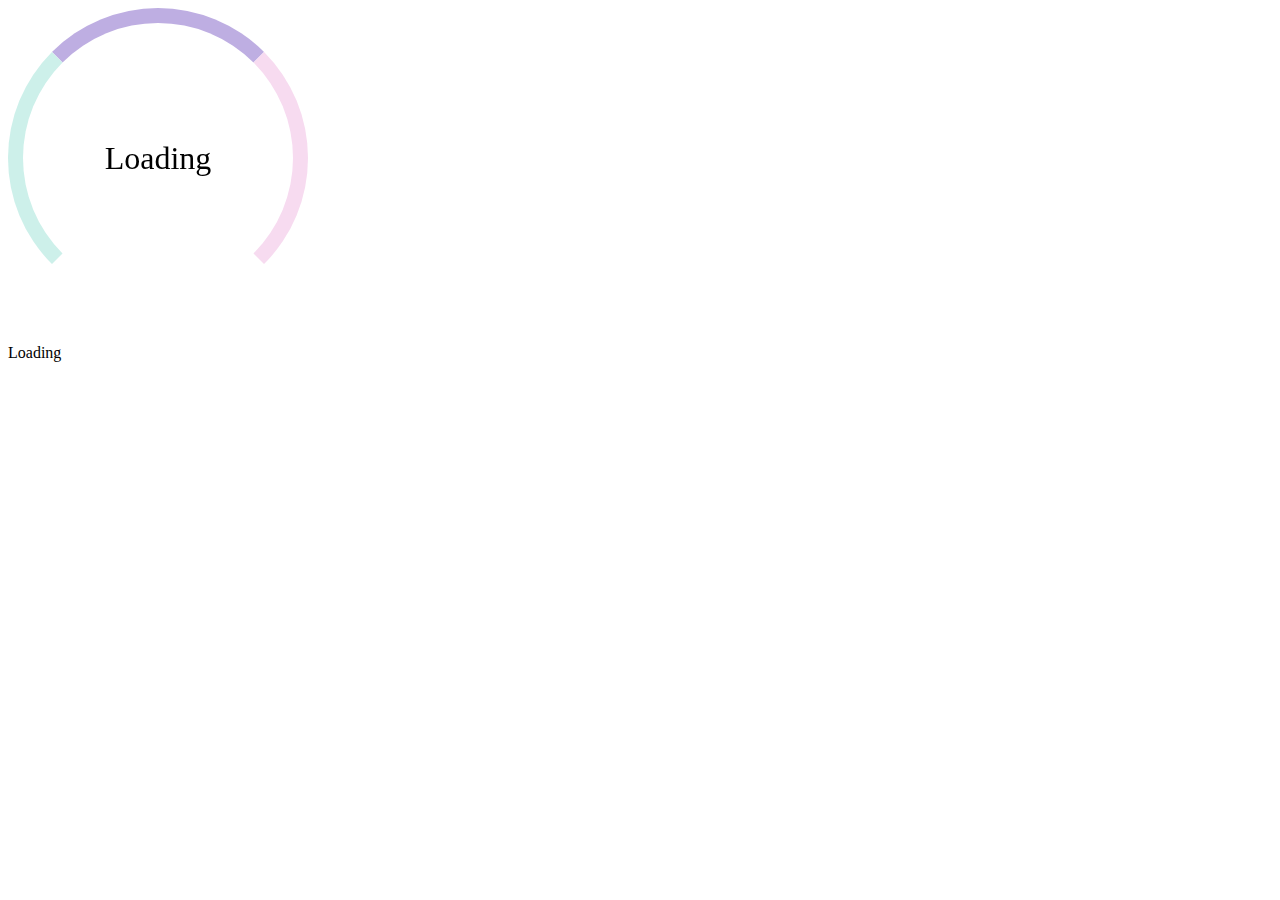
<file: js/index.html>
<!DOCTYPE html>
<html lang="en">
<head>
  <meta charset="UTF-8">
  <meta http-equiv="X-UA-Compatible" content="IE=edge">
  <meta name="viewport" content="width=device-width, initial-scale=1.0">
  <title>Document</title>
  <link rel="stylesheet" href="../css/style.css">
</head>
<body>
  <div class="spinner">
    Loading
    <div class="spinner-sector spinner-sector-red"></div>
    <div class="spinner-sector spinner-sector-blue"></div>
    <div class="spinner-sector spinner-sector-green"></div>
  </div>

  <br />
  <br />

  <div class="spinner-2">Loading</div>
</body>
</html>
</file>
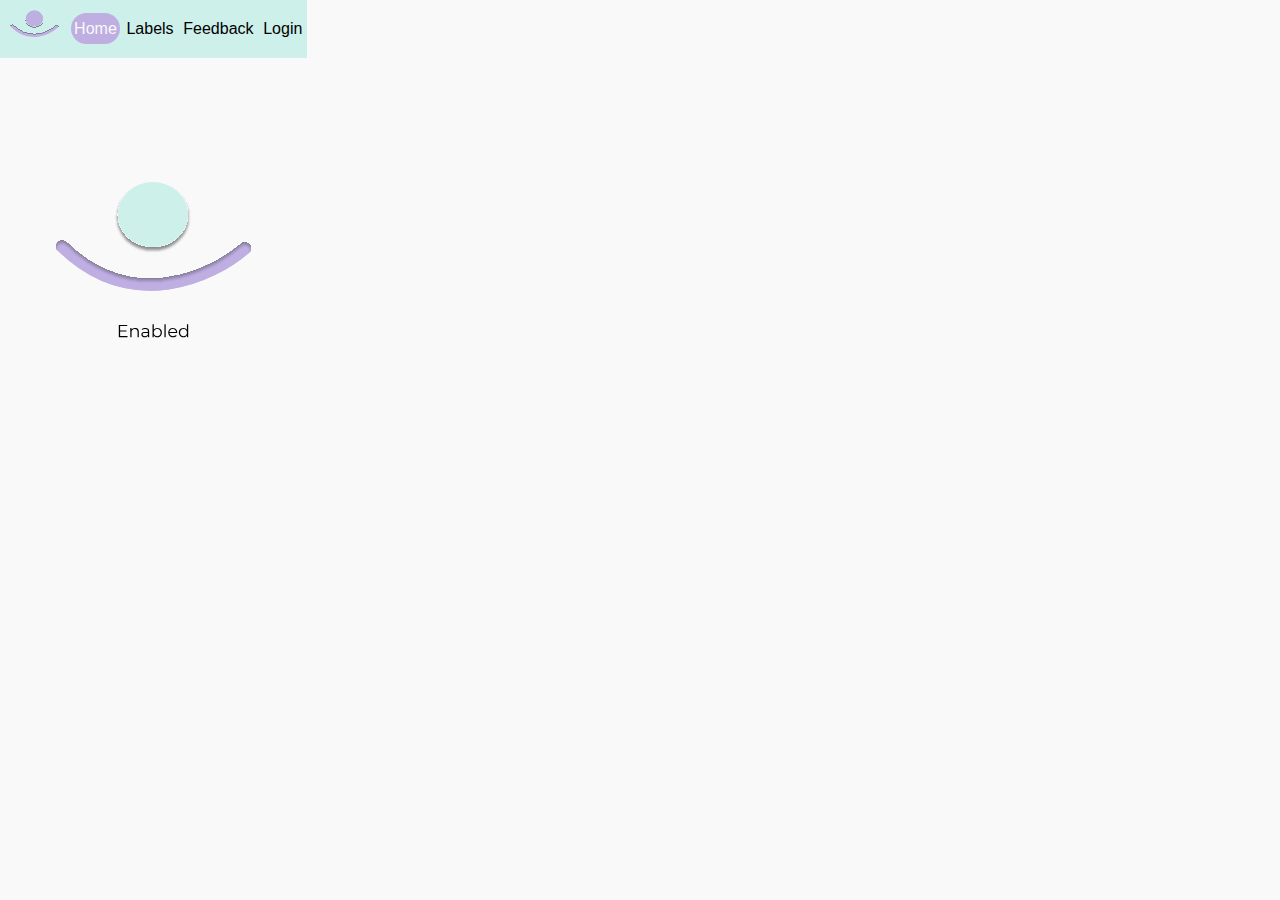
<file: popup.html>
<!DOCTYPE html>
<html>

<head>
    <meta charset="Unicode">
    <meta http-equiv="X-UA-Compatible" content="IE=edge">
    <meta name="viewport" content="width=device-width, initial-scale=1.0">
    <title>Beiwe</title>
    <link rel="stylesheet" href="css/popup.css">
    <script src="js/jquery-3.6.0.min.js"></script>
    <script src="js/popup-page.js" async></script>
    <script src="js/popup-backend.js" async></script>
</head>

<body>
    <div class="wrapper">
        <nav>
            <ul class="navbar">
                <li class=""><img src="img/navbar-icon.svg" alt="icon" class=""></li>
                <li class="navbar-element activeTab">Home</li>
                <li class="navbar-element">Labels</li>
                <li class="navbar-element ">Feedback</li>
                <li class="navbar-element" id="user-details">Login</li>
            </ul>
        </nav>
        <div class="wrapper-body">
            <div class="content" id="home">
                <img src="img/icon-enabled.svg" class="" alt="Filtering Enabled">
                <img src="img/icon-disabled.svg" class="hidden" alt="Filtering Disabled">
            </div>
            <div class="content hidden" id="label">
                <h2>Set Label</h2>
                <foo>
                    <input type="text" id="word" placeholder="Enter a label"> <span class="plus" id="setlabel">➕</span>
                    <p class="hidden" style="color: red;" id="word-not-found">Warning: Please choose another word. Beiwe cannot process this word.</p>
                </foo>

                <ul>
                    <li>Hello</li>
                    <li>Hello</li>
                    <li>Hello</li>
                    <li>Hello</li>
                    <li>Hello</li>
                    <li>Hello</li>
                </ul>

            </div>
            <div class="content hidden" id="feedback">
                <h3 class="hio">Report Problems</h3>
                <input class="hio" type="text" value="" id="problems">
                <h3 class="hio">Share your experiences with Beiwe Team</h3>
                <input class="hio" type="text" value="" id="description">
                <h4 style="color:red" class="hidden" id="feedsubmit">Your feedback has been submitted!</h4>
                <button class="hio" id="submit">Submit</button>
            </div>

            <div class="content hidden " id="login">
                <h3 class="hi">Enter you name</h3>
                <input class="hi" type="text" id="username" name="" value="">

                <h3 class="hi">Enter your Email-ID</h3>
                <input type="text" id="mail" class="hi" name="" value="">

                <button id="logout-button" class="hidden">Logout</button>

                <h3 class="hi">Enter your password</h3>
                <input type="text" id="password" class="hi" name="" value="">

                <button class="hi" id="login-button">Login</button>
                <a class="hi" id="sign-up">Sign up instead?</a>
            </div>
        </div>
    </div>
</body>

</html>
</file>
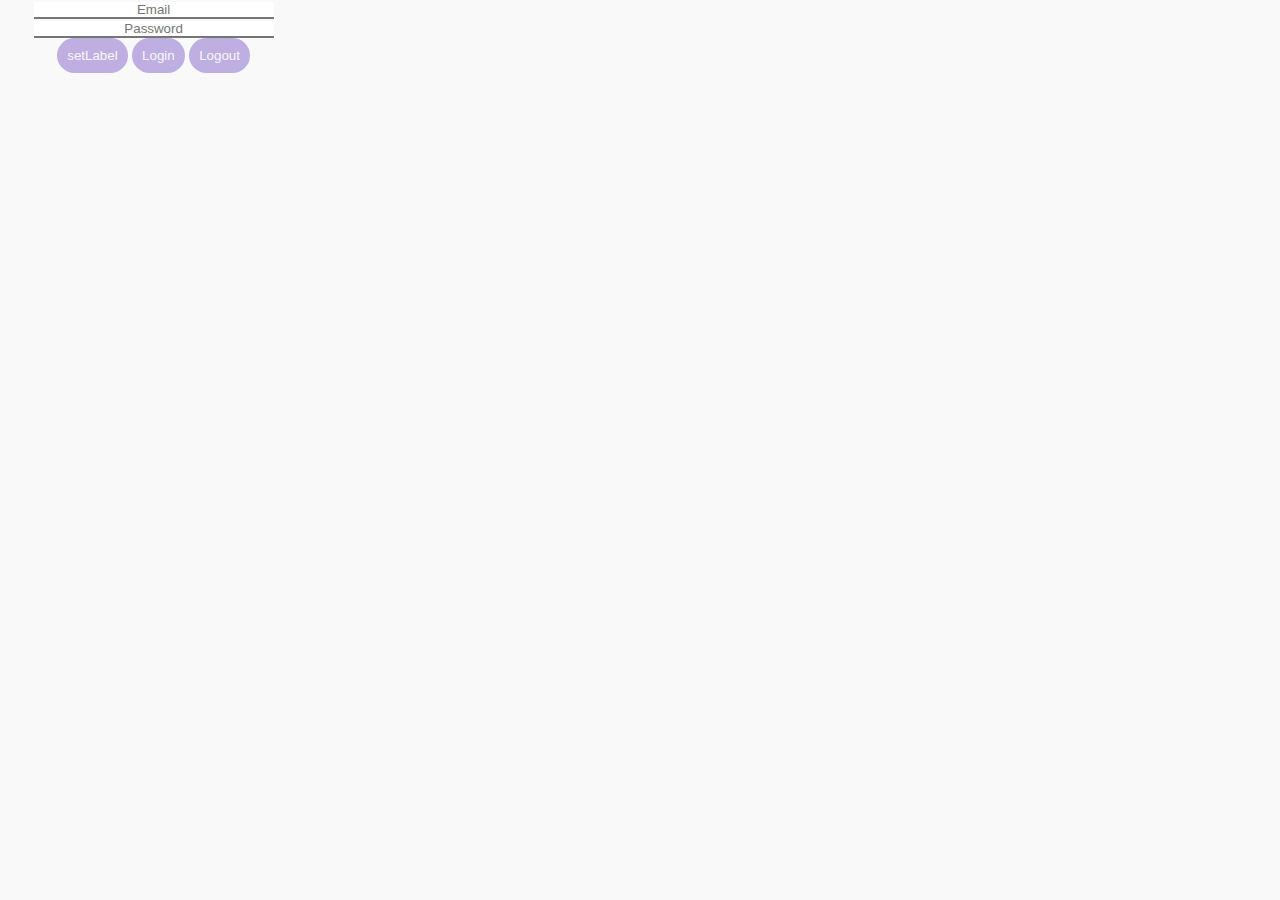
<file: popup_original.html>
<!DOCTYPE html>
<html lang="en">
<head>
   <meta charset="UTF-8">
   <meta http-equiv="X-UA-Compatible" content="IE=edge">
   <meta name="viewport" content="width=device-width, initial-scale=1.0">
   <title>Beiwe</title>
   <link rel="stylesheet" href="css/popup.css">
   <script src="js/jquery-3.6.0.min.js"></script>
   <script src="js/popup-page.js"></script>
   <script src="js/popup-backend.js" async></script>
</head>
<body>
<input type="email" name="email" id="beiwe-email-input" placeholder="Email">
<input type="password" name="password" id="beiwe-password-input" placeholder="Password">
<button id="setlabel-button">setLabel</button>
<button id="login-button">Login</button>
<button id="logout-button">Logout</button>
</body>
</html>
</file>
<file: css/style.css>
#beiwe-loading-div {
   position: fixed;
   display: flex;
   justify-content: center;
   align-items: center;
   width: 100%;
   height: 100%;
   top: 0;
   left: 0;
   opacity: 1;
   background-color: #fff;
   z-index: 99998;
 }
 
 *, *::after, *::before {
  box-sizing: border-box;
}

.spinner {
  z-index: 99999;
  width: 300px;
  height: 300px;
  display: flex;
  justify-content: center;
  align-items: center;
  font-size: 2rem;
  overflow: hidden;
  position: relative;
  animation: text-color 2s ease-in-out infinite alternate;
}

.spinner-sector {
   z-index: 100000;
  position: absolute;
  width: 100%;
  height: 100%;
  border-radius: 50%;
  border: 15px solid transparent;
  mix-blend-mode: overlay;
  animation: rotate var(--duration) var(--timing) infinite;
  pointer-events: none;
}

.spinner-sector-red {
  z-index: 100001;
  border-top-color: #BEAEE2;
  --duration: 1.5s;
  --timing: ease-in-out;
}

.spinner-sector-blue {
  z-index: 100001;
  border-left-color: #CDF0EA;
  --duration: 2s;
  --timing: ease-in;
}

.spinner-sector-green {
  z-index: 100001;
  border-right-color: #F7DBF0;
  --duration: 2.5s;
  --timing: ease-out;
}

@keyframes rotate {
  0% {
    transform: rotate(0);
  }

  100% {
    transform: rotate(360deg);
  }
}

@keyframes text-color {
  0% {
    color: rgba(0, 0, 0, 1);
  }

  50% {
    color: rgba(0, 0, 0, .5);
  }

  100% {
    color: rgba(0, 0, 0, .1);
  }
}

 /* #beiwe-loading-image {
   z-index: 100000;
   /* height: 80%;
   width: 80%; 
 } */
</file>
<file: css/popup.css>
* {
    box-sizing: border-box;
    padding: 0;
    margin: 0;
    text-align: center;
}

html {
    height: 4in;
    width: 3.2in;
    background-color: #F9F9F9;
    font-family: sans-serif;
}

div,
body {
    height: 100%;
}

nav>ul {
    background-color: #CDF0EA;
    color: #000;
    height: 0.6in;
    cursor: pointer;
    display: flex;
    flex-direction: row;
    justify-content: space-around;
    align-items: center;
}

.navbar-element {
    border-radius: 30px;
    /* border-bottom-right-radius: 30px; */
    padding: 0.4rem 0.2rem;
}

.navbar>li {
    list-style: none;
}

.activeTab {
    color: #F9F9F9;
    background-color: #BEAEE2;
}

img,button,a,foo>span
{
    cursor:pointer;
}

.content {
    display: flex;
    flex-direction: column;
    justify-content: space-evenly;
    align-items: center;
}

.hidden {
    display: none;
}

#label {
    justify-content: space-around;    
}
#label>ul
{
    display: block;
}

#label:nth-child(1){flex:0 1 15%;}
#label:nth-child(2){flex:0 1 25%;}
#label:nth-child(3){flex:0 1 60%;}

.plus {
    background-color: #BEAEE2;
    border-radius: 50%;
    padding: 4px;
}

.plus:hover {
    transition-duration: 0.5s;
    transition-timing-function: ease;
    background-color: yellow;
}

input
{
    border-left:none;
    border-right:none;
    border-top:none;
    outline:none;
    width: 2.5in;
}

button
{
    background-color: #BEAEE2;
    color:#F9F9F9;
    border:none;
    border-radius: 50px;
    padding:10px;
}

button:hover
{
    transition-duration: 0.5s;
    transition-timing-function: ease;
    background-color: yellow;
}
</file>
